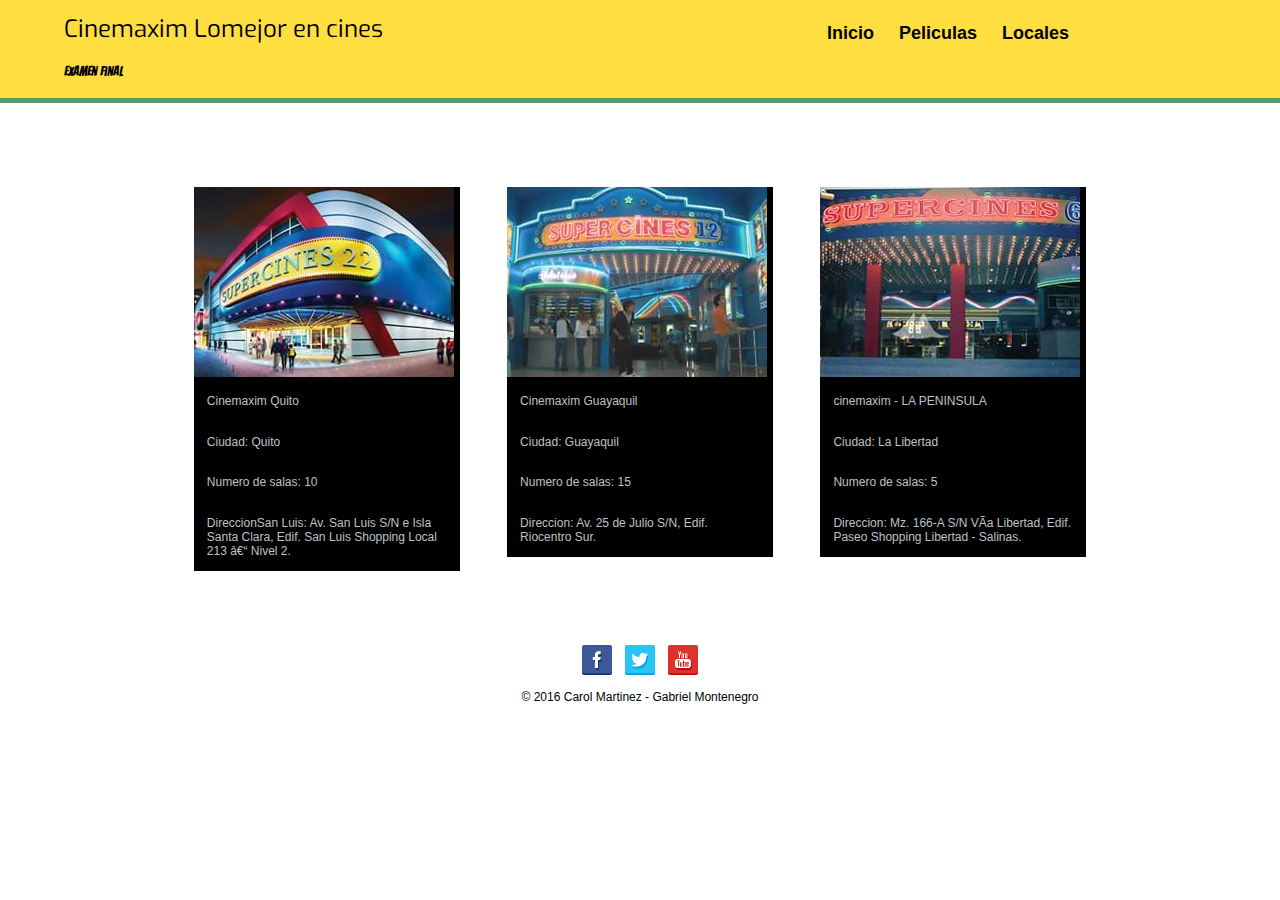
<file: index.html>
<!DOCTYPE html>
<html>
	<head>

		<title>Cinemaxim</title>
			<meta charset ="UFT-8">
			<meta name="keywords" content="Universidad Peninsula, Santa Elena, Ecuador ">
			<meta name="description"  content="Universidad de la Peninsula de Santa Elena">
			<meta name="autor" content="Carol Martinez">
			<meta name = "viewport" content="width=device-width, initial-scale=1.0">
			<link rel="stylesheet" href="css/normalize.css">
			<link href='https://fonts.googleapis.com/css?family=Exo:300italic|Bangers|Pathway+Gothic+One' rel='stylesheet' type='text/css'>
			<link rel="stylesheet" href="css/main.css">
			<link rel="stylesheet" href="css/responsive.css">

	</head>
	
	<body>
		<header>
			<a href="index.html" id="logo">
		<h1> Cinemaxim Lomejor en cines </h1>
		<h2>Examen final </h2>
		</a>
		<nav id="menu">
			<ul>
				<li> <a href="index.html" class="selected">Inicio</a> </li>
				<li> <a href="peliculas.html"class="selected">Peliculas</a> </li>
				<li> <a href="entrada.html"class="selected">Locales</a> </li>
				</ul>
		</nav>	


		</header>

<div id="wrapper">

		<section>
			<ul id="galeria">
				<li>
					<a href="image/quito.jpg">
						<img src="image/quito.jpg" alt="cinemaxim - QUITO"> <p>Cinemaxim Quito</p><p> Ciudad: Quito</p><p> Numero de salas: 10</p><p> DireccionSan Luis: Av. San Luis S/N e Isla Santa Clara, Edif. San Luis Shopping Local 213 – Nivel 2.</p></a></li> 
			
				<li>
					<a href="image/guayaquil.jpg">
					<img src="image/guayaquil.jpg" alt="cinemaxim - GUAYAQUIL"><p>Cinemaxim Guayaquil</p><p> Ciudad: Guayaquil</p><p> Numero de salas: 15</p><p> Direccion: Av. 25 de Julio S/N, Edif. Riocentro Sur.</p></a></li>
				<li>
					<a href="image/la-peninsula.jpg">
					<img src="image/la-peninsula.jpg" alt="cinemaxim - LA PENINSULA"><p> cinemaxim - LA PENINSULA</p><p> Ciudad: La Libertad</p><p> Numero de salas: 5</p><p> Direccion: Mz. 166-A S/N Vía Libertad, Edif. Paseo Shopping Libertad - Salinas.</p></a></li>
				
			</ul>

		</section>
		<footer>

			<a href="https://www.facebook.com/">
			<img src="image/facebook.png" alt="Facebook" class="social-icon">
			</a>
			<a href="https://www.twitter.com/UPSE_ec">
			<img src="image/twitter.png" alt="Twitter" class="social-icon">
			</a>
			<a href="https://www.youtube.com/user/UpseSantaElena">
			<img src="image/youtube.png" alt="Youtube" class="social-icon">
			</a>
			<p>
				&copy; 2016 Carol Martinez - Gabriel Montenegro
			</p>	
		</footer>
		</div>
		<script src="https://code.jquery.com/jquery-1.12.0.min.js" type="text/javascript" charset=-"utf-8"></script>
	<script src="js/app.js"type="text/javascript"charset=-"utf-8"></script>
	

	</body>
</html>
</file>
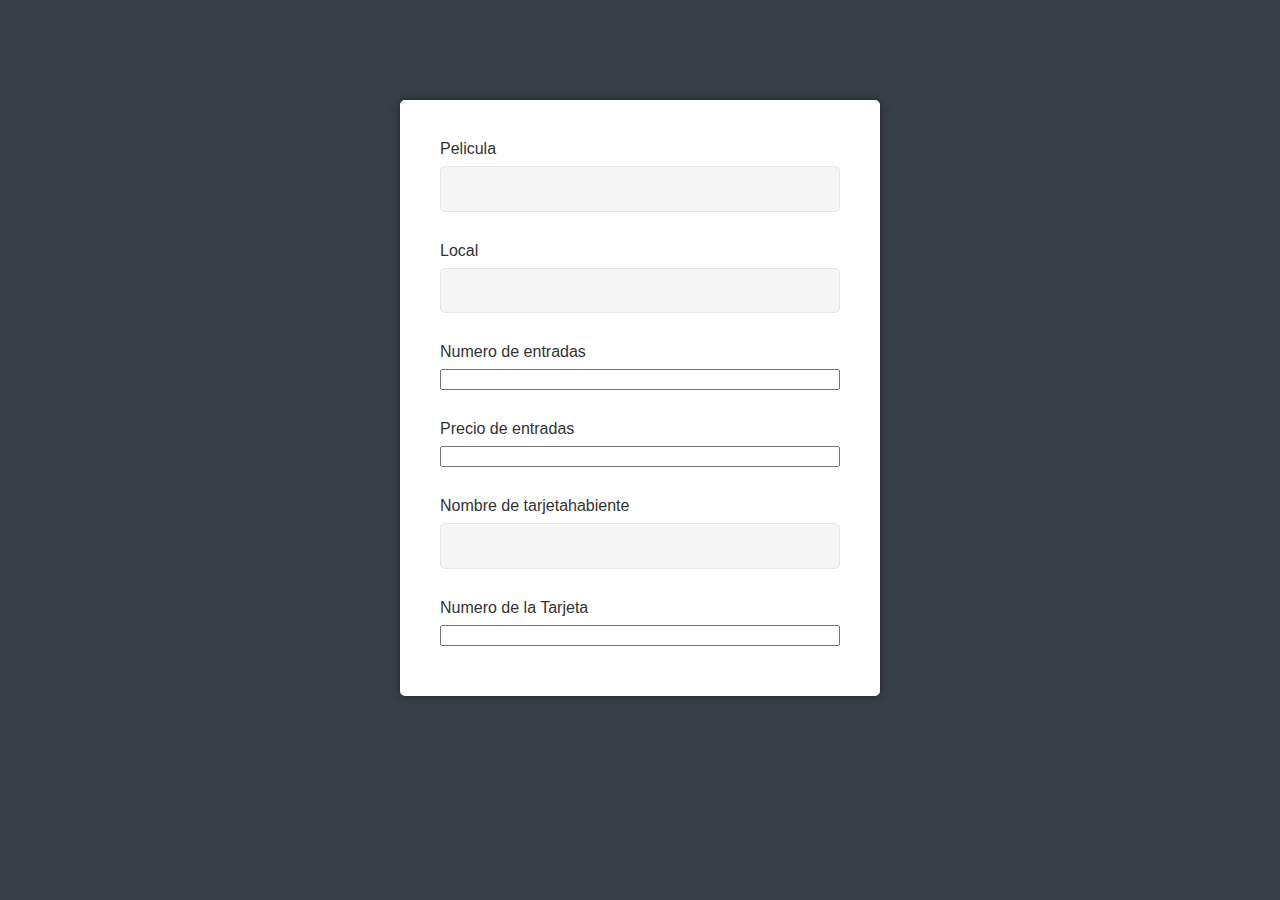
<file: entrada.html>
<!DOCTYPE html>
<html>
<head>
	<title>Pide tu pelicula</title>
	<link rel="stylesheet" href="css/style.css" type="text/css" media="screen" title="no title" charset="utf-8">
</head>
<body>

	<form action="#" method="post">
		<p>
			<label for="peli">Pelicula</label>
			<input id="peli" name="peli" type="text">
		</p>
		<p>
			<label for="local">Local</label>
			<input id="local" name="local" type="text">
			</p>
		<p>
			<label for="numer">Numero de entradas</label>
			<input id="numer" name="numer" type="number">
			</p>
		<p>
			<label for="Precio">Precio de entradas</label>
			<input id="precio" name="precio" type="number">
			</p>
			<p>
			<label for="nombtar">Nombre de tarjetahabiente</label>
			<input id="nombtar" name="nombtar" type="text">
			</p>
		<p>
			<label for="numtarjeta">Numero de la Tarjeta</label>
			<input id="numtarjeta" name="nombtar" type="number">
		</p>
	</form>
	<script src="http://code.jquery.com/jquery-1.11.0.min.js" type="text/javascript" charset="utf-8"></script>
	<script src="js/app.js" type="text/javascript" charset="utf-8"></script>
</body>
</html>
</file>
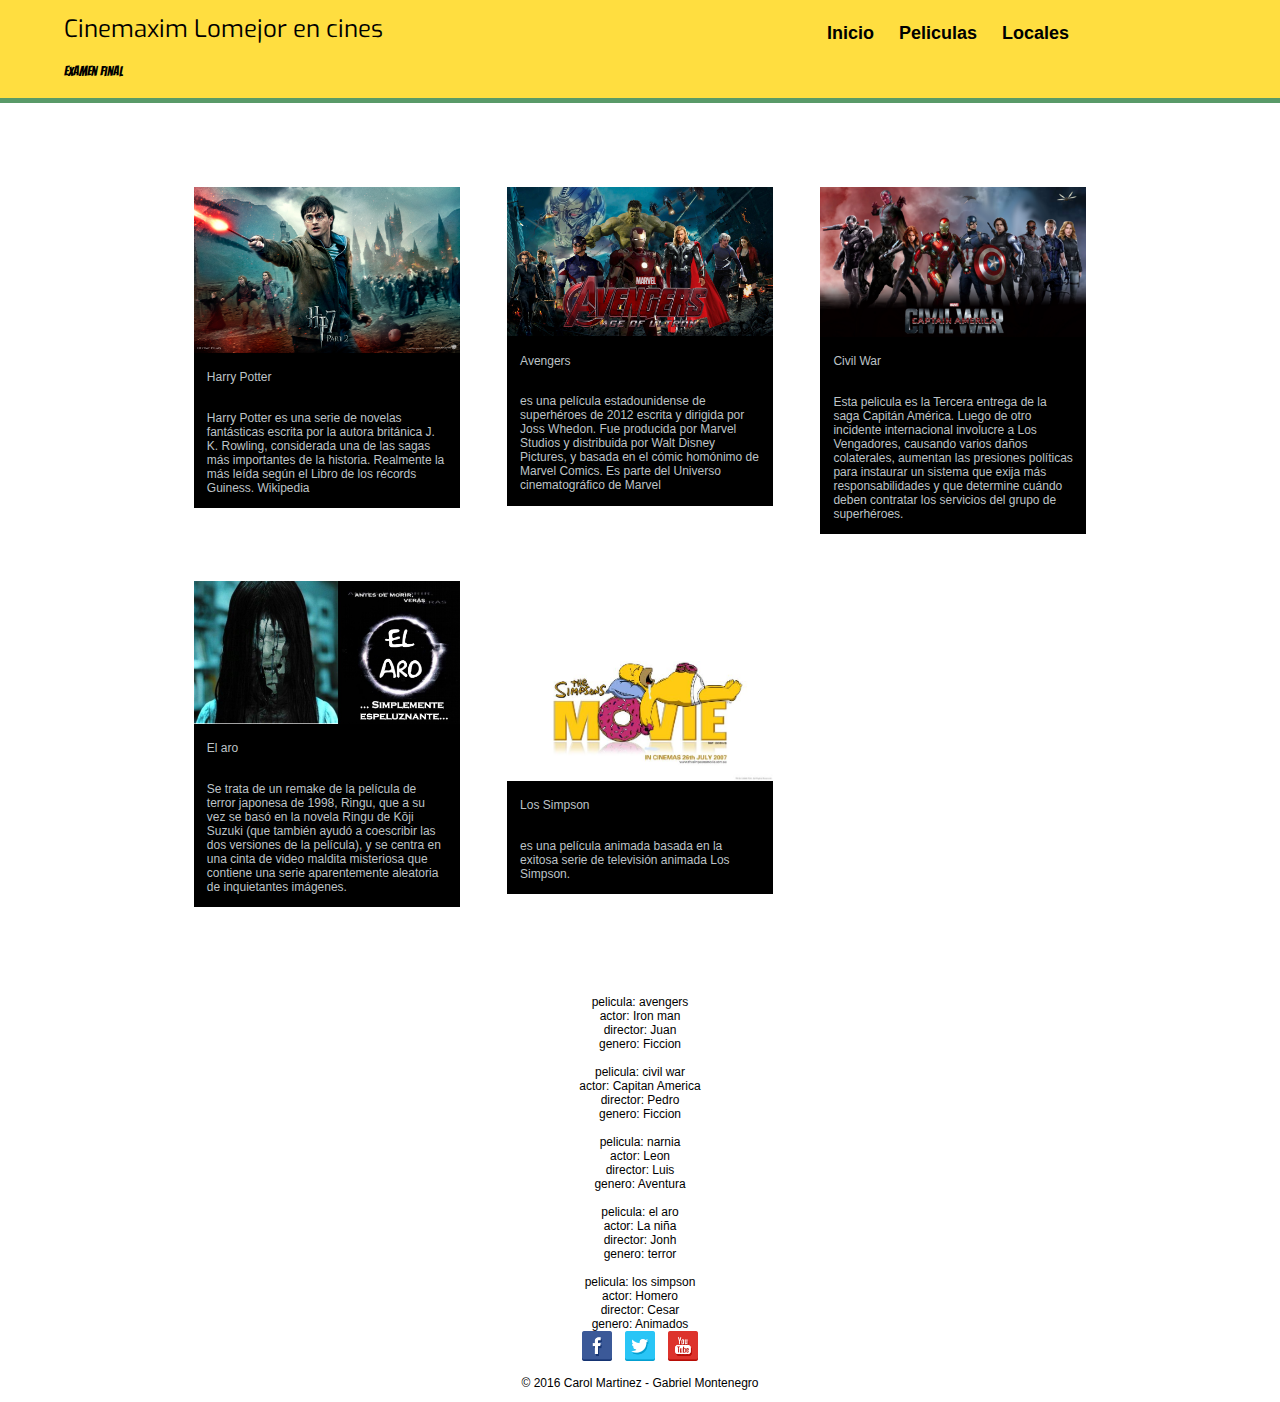
<file: peliculas.html>
<!DOCTYPE html>
<html>
	<head>

		<title>Cinemaxim</title>
			<meta charset ="UFT-8">
			<meta name="keywords" content="Universidad Peninsula, Santa Elena, Ecuador ">
			<meta name="description"  content="Universidad de la Peninsula de Santa Elena">
			<meta name="autor" content="Carol Martinez">
			<meta name = "viewport" content="width=device-width, initial-scale=1.0">
			<link rel="stylesheet" href="css/normalize.css">
			<link href='https://fonts.googleapis.com/css?family=Exo:300italic|Bangers|Pathway+Gothic+One' rel='stylesheet' type='text/css'>
			<link rel="stylesheet" href="css/main.css">
			<link rel="stylesheet" href="css/responsive.css">


	</head>
	
	<body>
		<header>
			<a href="index.html" id="logo">
		<h1> Cinemaxim Lomejor en cines </h1>
		<h2>Examen final </h2>
		</a>
		<nav>
			<ul>
			<li><a href="index.html" class="selected">Inicio</a> </li>
				<li> <a href="peliculas.html"class="selected">Peliculas</a> </li>
				<li> <a href="entrada.html"class="selected">Locales</a> </li>

			</ul>
		</nav>	


		</header>

<div id="wrapper">

		<section>
			<ul id="galeria">
				<li>
					<a href="image/harry.jpg">
						<img src="image/harry.jpg" alt="Harry Potter"> <p>Harry Potter </p>
						<p>Harry Potter es una serie de novelas fant&aacute;sticas escrita por la autora brit&aacute;nica J. K. Rowling, considerada una de las sagas m&aacute;s importantes de la historia. Realmente la m&aacute;s le&iacute;da seg&uacute;n el Libro de los r&eacute;cords Guiness. Wikipedia</p>
					</a></li> 
			
				<li>
					<a href="image/avengers.jpg">
					<img src="image/avengers.jpg" alt="Avengers"><p> Avengers</p>
					<p>es una pel&iacute;cula estadounidense de superh&eacute;roes de 2012 escrita y dirigida por Joss Whedon. Fue producida por Marvel Studios y distribuida por Walt Disney Pictures, y basada en el c&oacute;mic hom&oacute;nimo de Marvel Comics. Es parte del Universo cinematogr&aacute;fico de Marvel</p>
				</a></li>
				<li>
					<a href="image/civil.jpg">
					<img src="image/civil.jpg" alt="Civil War"><p> Civil War</p>
					<p>Esta pelicula es la Tercera entrega de la saga Capit&aacute;n Am&eacute;rica. Luego de otro incidente internacional involucre a Los Vengadores, causando varios da&ntilde;os colaterales, aumentan las presiones pol&iacute;ticas para instaurar un sistema que exija m&aacute;s responsabilidades y que determine cu&aacute;ndo deben contratar los servicios del grupo de superh&eacute;roes.</p>
				</a></li>
				<li>
					<a href="image/aro.jpg">
					<img src="image/aro.jpg" alt="El aro"><p> El aro</p>
					<p>Se trata de un remake de la pel&iacute;cula de terror japonesa de 1998, Ringu, que a su vez se bas&oacute; en la novela Ringu de K&#333;ji Suzuki (que tambi&eacute;n ayud&oacute; a coescribir las dos versiones de la pel&iacute;cula), y se centra en una cinta de video maldita misteriosa que contiene una serie aparentemente aleatoria de inquietantes im&aacute;genes.</p>
				</a></li>
				<li>
					<a href="image/simpsonsmovie.jpeg">
					<img src="image/simpsonsmovie.jpeg" alt="Los Simpson"><p> Los Simpson</p>
					<p>es una pel&iacute;cula animada basada en la exitosa serie de televisi&oacute;n animada Los Simpson.</p>
				</a></li>
			</ul>

		</section>

		<footer>
	
	<script src="js/cine.js"type="text/javascript"charset=-"utf-8"></script>
			<a href="https://www.facebook.com/upseecuador">
			<img src="image/facebook.png" alt="Facebook" class="social-icon">
			</a>
			<a href="https://www.twitter.com/UPSE_ec">
			<img src="image/twitter.png" alt="Twitter" class="social-icon">
			</a>
			<a href="https://www.youtube.com/user/UpseSantaElena">
			<img src="image/youtube.png" alt="Youtube" class="social-icon">
			</a>
			<p>
				&copy; 2016 Carol Martinez - Gabriel Montenegro
			</p>	
		</footer>
		</div>
		<script src="https://code.jquery.com/jquery-1.12.0.min.js" type="text/javascript" charset=-"utf-8"></script>
	<script src="js/app.js"type="text/javascript"charset=-"utf-8"></script>
	</body>
</html>
</file>
<file: css/main.css>
/*************DECLARACIONES GENERALES******************/ 
a
{
	text-decoration: none;
}
/*
DECLARACION DE UNI ID "#"
*/
#wrapper {
	max-width: 940px;
	margin: 0 auto;
	padding: 0 5%;
	/*background: #ffd300;*/
}

 /*ajustar tamaño de imagenes **********/
img {
	max-width: 100%; 
}


/*List-Style: None Permite quitar las vinetas de los elementos (li) de las listas (ul).*/

/*******************HEADING*******************/
header{
	/*float: left;
	margin: 0 0 30px 0;
	padding: 5px 0 0 0;
	width: 100%;*/
	background: #ffde40;
	border-color: #ffe773;
}

/******************fonts**************/
h1 {
	
font-family: 'Exo', sans-serif;
margin: 15px 0;	
font-size: 1.75em;	
font-weight: normal;
line-height: 0.8em;/*espacio entre o parrafos lineas*/
}


h2 {
	
font-family: 'Bangers', sans-serif;
margin: 25px 0 0;	
font-size: 1.75em;	
font-weight: normal;
}
/*
DECLARACION DE UNI ID "#"
*/
#logo {
text-align: center;
margin: 0;
}

h1, h2{
	color: #000;
}
 


/*******************NAVIGATION********************/ 
nav{

	background: #ffe773;
}

nav a, nav a:visited{

	color: #000;
}


/*
DECLARACION DE CLASE
*/
nav a.selected{
color: #000;
}
/*
DECLARACION DE PSEUDOCLASE
*/
nav a:hover{
color: #ff0000;
}
/*menu de navigacion*/
nav ul{

	list-style: none;
	margin: 10 20px;
	padding: 10 20;
	text-align: center;
}
/*menu navegacion de forma horizontal*/
nav li{
	display: inline-block;
	}
/*espacio entre el menu */
nav a{
	font-weight: 800;
	padding: 15px 10px;
}
/****************seccion footer*******************/




/****************seccion galeria******************/
#galeria {
	margin: 0;
	padding: 0;
	list-style: none;
/*background-color: #000;*/
}

/*************************galeria flotante a la izquierda****************/
#galeria li{

	float: left;
	width: 540%;   /*tamaño en pixeles para 3 columno*/
	margin: 2.5%; /*separacion de imagenes*/
	background-color: #000;
	color: #fff;
	
}

#galeria li a p{ 
margin: 0;
padding: 5%;
font-size: 0.75em;
color: #bdc3c7;
}


/********************seccion footer*/
/*alinear footer al centro*/
footer { 
font-size: 0.75em;
text-align: center;
clear: both;
padding-top: 50px;
color: #000;
}

/*header*/

header {
	float: left;
	margin: 0 0 30px 0;
	padding: 5px 0 0 0;
	width: 100%;
}

.social-icon {

	width: 30px;
	height: 30px;
	margin: 0 5px;
}

/*ACERCA DE*/
.profile-photo{
display: block;
max-width: 450px;
margin: 0 auto 30px;
border-radius: 100%;

}
.contact-info a{
	display: inline-block;
	min-height: 20px;
	background-repeat: no-repeat;
	background-size: 20px 20px;
	padding: 0 0 0 30px;
	margin: 0 0  10px;
}

/* NOTICIAS*/
.profile-photo2{
display: block;
max-width: 400px;
margin: 0 auto 30px;



}
/* PARA QUE NO SE REPITAN ICONOS
.contact-info a{

	list-style: none;
	padding: 5;
	margin: 0;
	font-size: 1em;
	text-align: center;
}
*/

/*CLASES DE ICONOS*/
.contact-info li.phone a {
background-image: url('../img/phone1.png');
}

.contact-info li.mail a {
background-image: url('../img/mail1.png');
}

.contact-info li.twitter a {
background-image: url('../img/twitter.png');
}

/* OVERLAY CON JQUERY*/

#overlay {
	background: rgba(0,0,0,0.7); /*ultimo valor es opacity*/
	width: 100%;
	height:100%;
	position: absolute;
	top: 0;
	left: 0;
	text-align: center;
	display: none; /*para que no se muestre al comienzo*/
}

#overlay img{
	margin-top: 10%;

}

#overlay p{
	color: black;
}


/************MENU PARA MOVILES JQUERY************/

@media (min-width: 320px) and (max-width: 568px)
{
	#menu ul{
		display: none;
	}
}

@media (min-width: 568px)
{
	#menu select, #menu button{
		display: none;
	}
}
</file>
<file: css/responsive.css>
@media screen and (min-width: 480px)
{
	/*************cambio de colores en la pagina dependiendo si se abre en un celular, tablet o Pc
	body {
			background: navy;
		}
}

@media screen and (min-width: 660px)
{

	body{

		background: darkgreen;
	}
}*/
/**************layout 2 columnas*/
#primary {
	width: 50%;
	float: left;
}

#secondary {
	width: 40%;
	float: right;	
}
}

#galeria li{
width: 28.33%;
color: #fff;
}

#galeria li:nth-child(3n+1)
{

	clear: left;
}

.profile-photo {

	float: left;
	margin: 0 5% 120px 0;
}
/****barra de navegacion alineada a la derecha*/
nav {
	background: none;
	float: right;
	font-size: 1.125em;
	margin-right: 5%;
	text-align: right;
	width: 45%;
}

#logo {

	float: left;
	margin-left: 5%;
	text-align: left;
	width: 45%;

}

h1{
	font-size: 1.5em;
}
h2{

	font-size: 0.825em;
	margin-bottom: 20px;
}

/*************finalizado de encabezado*************/
header{
	border-bottom: 5px solid #599a68;
	margin-bottom: 60px;

}
</file>
<file: css/style.css>
body {
  background: #384047;
  font-family: sans-serif;
  font-size: 10px
}
form {
  background: #fff;
  padding: 4em 4em 2em;
  max-width: 400px;
  margin: 100px auto 0;
  box-shadow: 0 0 1em #222;
  border-radius: 5px;
}
p {
  margin: 0 0 3em 0;
  position: relative;
}
label {
  display: block;
  font-size: 1.6em;
  margin: 0 0 .5em;
  color: #333;
}
input {
  display: block;
  box-sizing: border-box;
  width: 100%;
  outline: none
}
input[type="text"],
input[type="password"] {
  background: #f5f5f5;
  border: 1px solid #e5e5e5;
  font-size: 1.6em;
  padding: .8em .5em;
  border-radius: 5px;
}
input[type="text"]:focus,
input[type="password"]:focus {
  background: #fff
}
span {
  border-radius: 5px;
  display: block;
  font-size: 1.3em;
  text-align: center;
  position: absolute;
  background: #2F558E;
  left: 105%;
  top: 25px;
  width: 160px;
  padding: 7px 10px;
  color: #fff;
}
span:after {
  right: 100%;
  top: 50%;
  border: solid transparent;
  content: " ";
  height: 0;
  width: 0;
  position: absolute;
  pointer-events: none;
  border-color: rgba(136, 183, 213, 0);
  border-right-color: #2F558E;
  border-width: 8px;
  margin-top: -8px;
}
input[type="submit"] {
  background: #2F558E;
  box-shadow: 0 3px 0 0 #1D3C6A;
  border-radius: 5px;
  border: none;
  color: #fff;
  cursor: pointer;
  display: block;
  font-size: 2em;
  line-height: 1.6em;
  margin: 2em 0 0;
  outline: none;
  padding: .8em 0;
  text-shadow: 0 1px #68B25B;

}
</file>
